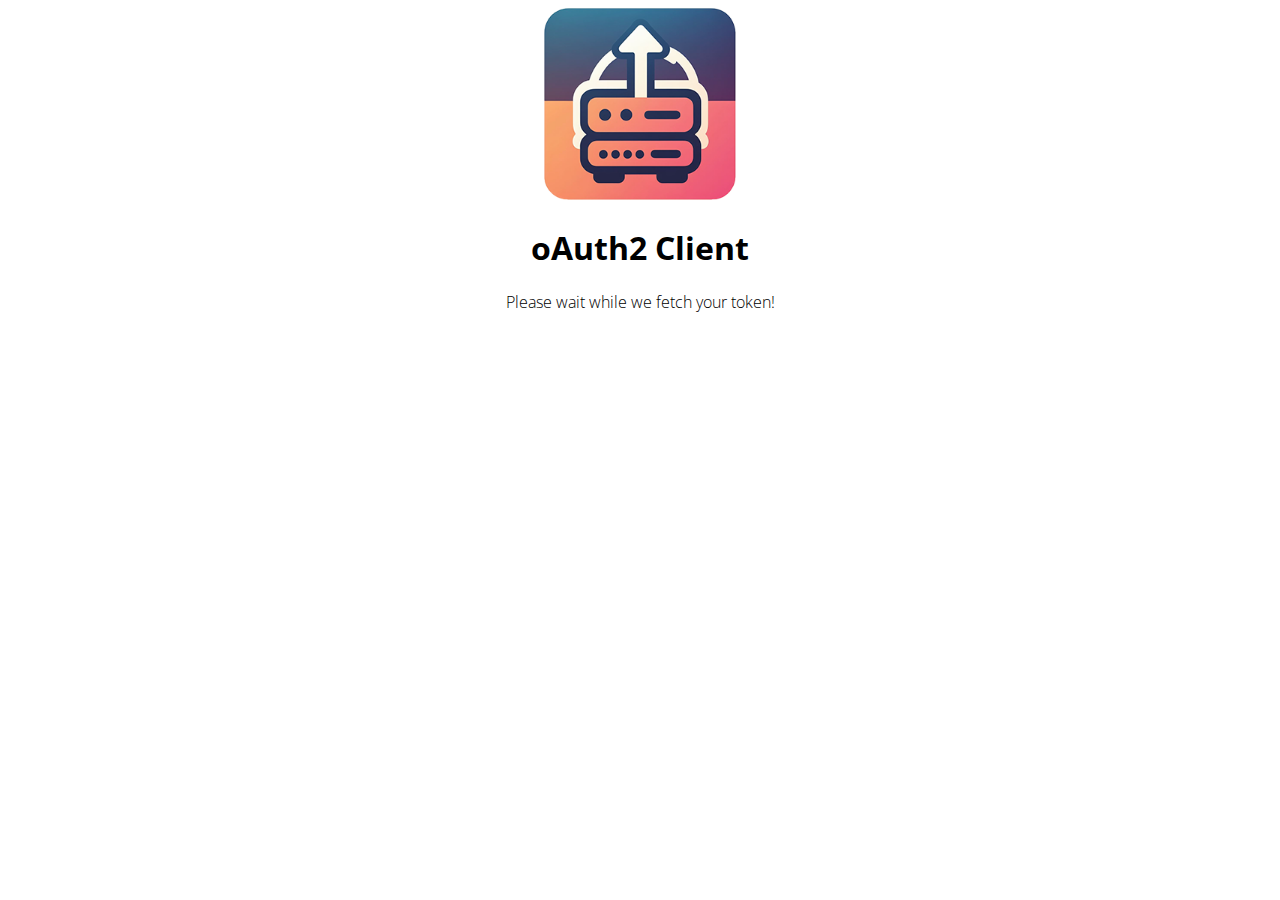
<file: callback/index.htm>
<!DOCTYPE html>
<html lang="en">

<head>
	<meta charset="utf-8">
	<meta name="viewport" content="width=device-width, initial-scale=1">
  	<title>UnRaid Cloud Backup oAuth2 Client Callback</title>
	<link rel="preconnect" href="https://fonts.googleapis.com">
	<link rel="preconnect" href="https://fonts.gstatic.com" crossorigin>
	<link href="https://fonts.googleapis.com/css2?family=Open+Sans:ital,wght@0,300..800;1,300..800&display=swap" rel="stylesheet">
	<script type="text/javascript" src="../scripts/querystring.js"></script>
	<script type="text/javascript" src="../scripts/oAuth2.js"></script>
	<link rel="stylesheet" href="../style/style.css"></style>
</head>

<body class="container">
	<div>
		<img src="../images/server-backup-icon-256.png" />
	</div>
  	<h1>oAuth2 Client</h1>
	Please wait while we fetch your token!
	<div id="tokenResult"></div>
</body>

<script type="text/javascript">

// Get the query string
let qs = querystring();

// Get the hash
let hash = window.location.hash.replace('#','?');

// Function to convert an object to a query string
function objToQuery( params ) {
	let query = "";

	for ( let key in params ){
    	if ( query !== "" ){
        	query += "&";
        }
    	query += key + "=" + params[key];
    }

	return query;
}

// When the document is ready
document.addEventListener("DOMContentLoaded", function(event) {

	// Store the oAuthCode
	localStorage.setItem('oAuthCode', qs['code']);

	// Create the oAuth object
	let oAuth = new OAuth( localStorage.getItem('oAuthProvider'), localStorage.getItem('oAuthClientId'), localStorage.getItem('oAuthClientSecret'), localStorage.getItem('oAuthCode') );
	
	// Get the needed information to make the token call
	const tokenResult = oAuth.tokenCall();
	let callURI = null;
	let callParams = null;
	[ callURI, callParams ] = tokenResult;

	// Make the token call
	let xhr = new XMLHttpRequest();
	xhr.open("POST", callURI, true);
	xhr.setRequestHeader("Content-type", "application/x-www-form-urlencoded");
	xhr.onreadystatechange = function() {
		if (this.readyState == 4 && this.status == 200) {
			console.log("Type");
			console.log(this.responseType)
			console.log("Response");
			console.log(this.responseText);
			let query = this.responseText;

			localStorage.setItem('query', this.responseText);
			const redirctURI = localStorage.getItem('oAuthCallback') + "?" + objToQuery(JSON.parse(this.responseText)) + "&oAuthProvider=" + localStorage.getItem('oAuthProvider') + "&oAuthName=" + localStorage.getItem('oAuthName') + "&oAuthClientId=" + localStorage.getItem('oAuthClientId') + "&oAuthClientSecret=" + localStorage.getItem('oAuthClientSecret')
			
			// Clear local storage
			localStorage.clear();

			// Redirect to unraid callback page
			window.location.href = redirctURI;

		}else{
			// Display the error
			//document.getElementById('tokenResult').innerText = "Error: []" + this.responseCode + "] - " + this.responseText;
			
		}
	};
	xhr.send(objToQuery(callParams));
	
});
</script>
</html>
</file>
<file: style/style.css>
html {
    background: white;
    font-family: "Open Sans", sans-serif;
    font-optical-sizing: auto;
    font-weight: 300;
    font-style: normal;
    font-variation-settings: "wdth" 100;
    text-align: center;
}

h1{
    
}

.container {
    display: flex;
    flex-direction: column;
    justify-content: center;
    align-items: center;
}

img{
    height:192px;
    width:192px;
}

button{
    width: 150px;
    height: 40px;
    border-radius: 8px;
    border: solid 1px #ddd;
    box-shadow: #333 0px 2px 4px;
    cursor: pointer;
    text-shadow: 0px 1px 0px #3333331f;
}

button:active{
    box-shadow: inset #333 0px 2px 4px;
}
</file>
